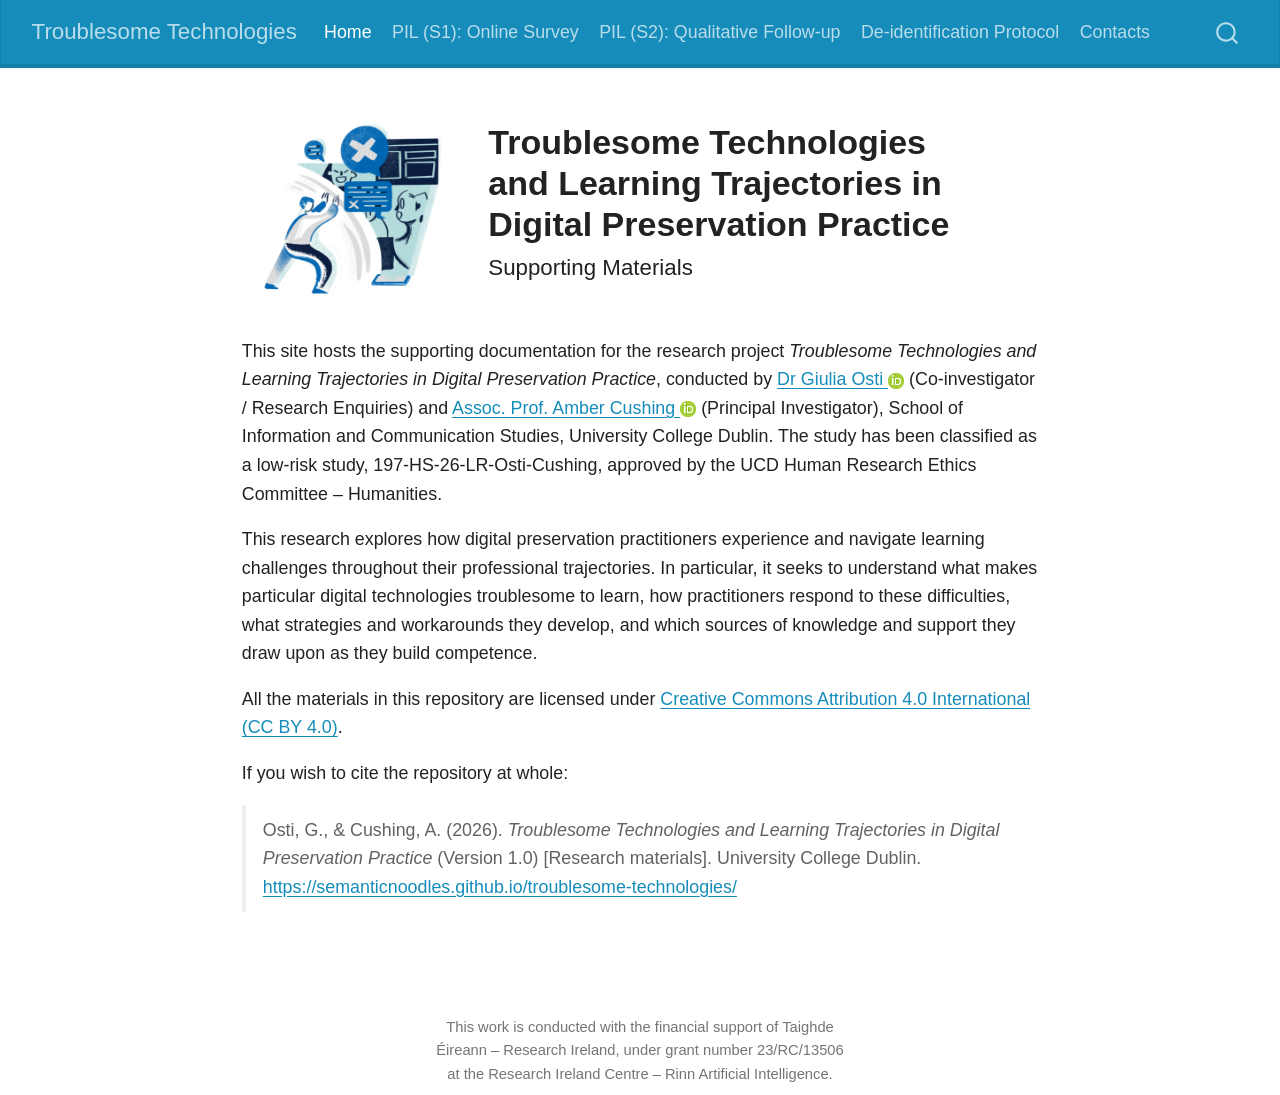
<file: docs/index.html>
<!DOCTYPE html>
<html xmlns="http://www.w3.org/1999/xhtml" lang="en-IE" xml:lang="en-IE"><head>

<meta charset="utf-8">
<meta name="generator" content="quarto-1.5.52">

<meta name="viewport" content="width=device-width, initial-scale=1.0, user-scalable=yes">


<title>Troublesome Technologies and Learning Trajectories in Digital Preservation Practice – Troublesome Technologies</title>
<style>
code{white-space: pre-wrap;}
span.smallcaps{font-variant: small-caps;}
div.columns{display: flex; gap: min(4vw, 1.5em);}
div.column{flex: auto; overflow-x: auto;}
div.hanging-indent{margin-left: 1.5em; text-indent: -1.5em;}
ul.task-list{list-style: none;}
ul.task-list li input[type="checkbox"] {
  width: 0.8em;
  margin: 0 0.8em 0.2em -1em; /* quarto-specific, see https://github.com/quarto-dev/quarto-cli/issues/4556 */ 
  vertical-align: middle;
}
</style>


<script src="site_libs/quarto-nav/quarto-nav.js"></script>
<script src="site_libs/quarto-nav/headroom.min.js"></script>
<script src="site_libs/clipboard/clipboard.min.js"></script>
<script src="site_libs/quarto-search/autocomplete.umd.js"></script>
<script src="site_libs/quarto-search/fuse.min.js"></script>
<script src="site_libs/quarto-search/quarto-search.js"></script>
<meta name="quarto:offset" content="./">
<link href="./imgs/icon-tt.png" rel="icon" type="image/png">
<script src="site_libs/quarto-html/quarto.js"></script>
<script src="site_libs/quarto-html/popper.min.js"></script>
<script src="site_libs/quarto-html/tippy.umd.min.js"></script>
<script src="site_libs/quarto-html/anchor.min.js"></script>
<link href="site_libs/quarto-html/tippy.css" rel="stylesheet">
<link href="site_libs/quarto-html/quarto-syntax-highlighting.css" rel="stylesheet" id="quarto-text-highlighting-styles">
<script src="site_libs/bootstrap/bootstrap.min.js"></script>
<link href="site_libs/bootstrap/bootstrap-icons.css" rel="stylesheet">
<link href="site_libs/bootstrap/bootstrap.min.css" rel="stylesheet" id="quarto-bootstrap" data-mode="light">
<script id="quarto-search-options" type="application/json">{
  "location": "navbar",
  "copy-button": false,
  "collapse-after": 3,
  "panel-placement": "end",
  "type": "overlay",
  "limit": 50,
  "keyboard-shortcut": [
    "f",
    "/",
    "s"
  ],
  "show-item-context": false,
  "language": {
    "search-no-results-text": "No results",
    "search-matching-documents-text": "matching documents",
    "search-copy-link-title": "Copy link to search",
    "search-hide-matches-text": "Hide additional matches",
    "search-more-match-text": "more match in this document",
    "search-more-matches-text": "more matches in this document",
    "search-clear-button-title": "Clear",
    "search-text-placeholder": "",
    "search-detached-cancel-button-title": "Cancel",
    "search-submit-button-title": "Submit",
    "search-label": "Search"
  }
}</script>


</head>

<body class="nav-fixed home fullcontent">

<div id="quarto-search-results"></div>
  <header id="quarto-header" class="headroom fixed-top">
    <nav class="navbar navbar-expand-lg " data-bs-theme="dark">
      <div class="navbar-container container-fluid">
      <div class="navbar-brand-container mx-auto">
    <a class="navbar-brand" href="./index.html">
    <span class="navbar-title">Troublesome Technologies</span>
    </a>
  </div>
            <div id="quarto-search" class="" title="Search"></div>
          <button class="navbar-toggler" type="button" data-bs-toggle="collapse" data-bs-target="#navbarCollapse" aria-controls="navbarCollapse" role="menu" aria-expanded="false" aria-label="Toggle navigation" onclick="if (window.quartoToggleHeadroom) { window.quartoToggleHeadroom(); }">
  <span class="navbar-toggler-icon"></span>
</button>
          <div class="collapse navbar-collapse" id="navbarCollapse">
            <ul class="navbar-nav navbar-nav-scroll me-auto">
  <li class="nav-item">
    <a class="nav-link active" href="./index.html" aria-current="page"> 
<span class="menu-text">Home</span></a>
  </li>  
  <li class="nav-item">
    <a class="nav-link" href="./pil/strand-1-survey.html"> 
<span class="menu-text">PIL (S1): Online Survey</span></a>
  </li>  
  <li class="nav-item">
    <a class="nav-link" href="./pil/strand-2-qualitative.html"> 
<span class="menu-text">PIL (S2): Qualitative Follow-up</span></a>
  </li>  
  <li class="nav-item">
    <a class="nav-link" href="./protocols/de-identification.html"> 
<span class="menu-text">De-identification Protocol</span></a>
  </li>  
  <li class="nav-item">
    <a class="nav-link" href="./contacts.html"> 
<span class="menu-text">Contacts</span></a>
  </li>  
</ul>
          </div> <!-- /navcollapse -->
            <div class="quarto-navbar-tools">
</div>
      </div> <!-- /container-fluid -->
    </nav>
</header>
<!-- content -->
<div id="quarto-content" class="quarto-container page-columns page-rows-contents page-layout-article page-navbar">
<!-- sidebar -->
<!-- margin-sidebar -->
    
<!-- main -->
<main class="content" id="quarto-document-content">

<header id="title-block-header" class="quarto-title-block default">
<div class="quarto-title">
<h1 class="title">Troublesome Technologies and Learning Trajectories in Digital Preservation Practice</h1>
<p class="subtitle lead">Supporting Materials</p>
</div>



<div class="quarto-title-meta">

    
  
    
  </div>
  


</header>


<p>This site hosts the supporting documentation for the research project <em>Troublesome Technologies and Learning Trajectories in Digital Preservation Practice</em>, conducted by <a href="https://orcid.org/0000-0003-3179-6980">Dr Giulia Osti <img src="./imgs/orcid_16x16.webp" alt="ORCID Logo"></a> (Co-investigator / Research Enquiries) and <a href="https://orcid.org/0000-0003-0186-0689">Assoc. Prof.&nbsp;Amber Cushing <img src="./imgs/orcid_16x16.webp" alt="ORCID Logo"></a> (Principal Investigator), School of Information and Communication Studies, University College Dublin. The study has been classified as a low-risk study, 197-HS-26-LR-Osti-Cushing, approved by the UCD Human Research Ethics Committee – Humanities.</p>
<p>This research explores how digital preservation practitioners experience and navigate learning challenges throughout their professional trajectories. In particular, it seeks to understand what makes particular digital technologies troublesome to learn, how practitioners respond to these difficulties, what strategies and workarounds they develop, and which sources of knowledge and support they draw upon as they build competence.</p>
<p>All the materials in this repository are licensed under <a href="https://creativecommons.org/licenses/by/4.0/">Creative Commons Attribution 4.0 International (CC BY 4.0)</a>.</p>
<p>If you wish to cite the repository at whole:</p>
<blockquote class="blockquote">
<p>Osti, G., &amp; Cushing, A. (2026). <em>Troublesome Technologies and Learning Trajectories in Digital Preservation Practice</em> (Version 1.0) [Research materials]. University College Dublin. <a href="https://semanticnoodles.github.io/troublesome-technologies/" class="uri">https://semanticnoodles.github.io/troublesome-technologies/</a></p>
</blockquote>



</main> <!-- /main -->
<script id="quarto-html-after-body" type="application/javascript">
window.document.addEventListener("DOMContentLoaded", function (event) {
  const toggleBodyColorMode = (bsSheetEl) => {
    const mode = bsSheetEl.getAttribute("data-mode");
    const bodyEl = window.document.querySelector("body");
    if (mode === "dark") {
      bodyEl.classList.add("quarto-dark");
      bodyEl.classList.remove("quarto-light");
    } else {
      bodyEl.classList.add("quarto-light");
      bodyEl.classList.remove("quarto-dark");
    }
  }
  const toggleBodyColorPrimary = () => {
    const bsSheetEl = window.document.querySelector("link#quarto-bootstrap");
    if (bsSheetEl) {
      toggleBodyColorMode(bsSheetEl);
    }
  }
  toggleBodyColorPrimary();  
  const icon = "";
  const anchorJS = new window.AnchorJS();
  anchorJS.options = {
    placement: 'right',
    icon: icon
  };
  anchorJS.add('.anchored');
  const isCodeAnnotation = (el) => {
    for (const clz of el.classList) {
      if (clz.startsWith('code-annotation-')) {                     
        return true;
      }
    }
    return false;
  }
  const onCopySuccess = function(e) {
    // button target
    const button = e.trigger;
    // don't keep focus
    button.blur();
    // flash "checked"
    button.classList.add('code-copy-button-checked');
    var currentTitle = button.getAttribute("title");
    button.setAttribute("title", "Copied!");
    let tooltip;
    if (window.bootstrap) {
      button.setAttribute("data-bs-toggle", "tooltip");
      button.setAttribute("data-bs-placement", "left");
      button.setAttribute("data-bs-title", "Copied!");
      tooltip = new bootstrap.Tooltip(button, 
        { trigger: "manual", 
          customClass: "code-copy-button-tooltip",
          offset: [0, -8]});
      tooltip.show();    
    }
    setTimeout(function() {
      if (tooltip) {
        tooltip.hide();
        button.removeAttribute("data-bs-title");
        button.removeAttribute("data-bs-toggle");
        button.removeAttribute("data-bs-placement");
      }
      button.setAttribute("title", currentTitle);
      button.classList.remove('code-copy-button-checked');
    }, 1000);
    // clear code selection
    e.clearSelection();
  }
  const getTextToCopy = function(trigger) {
      const codeEl = trigger.previousElementSibling.cloneNode(true);
      for (const childEl of codeEl.children) {
        if (isCodeAnnotation(childEl)) {
          childEl.remove();
        }
      }
      return codeEl.innerText;
  }
  const clipboard = new window.ClipboardJS('.code-copy-button:not([data-in-quarto-modal])', {
    text: getTextToCopy
  });
  clipboard.on('success', onCopySuccess);
  if (window.document.getElementById('quarto-embedded-source-code-modal')) {
    // For code content inside modals, clipBoardJS needs to be initialized with a container option
    // TODO: Check when it could be a function (https://github.com/zenorocha/clipboard.js/issues/860)
    const clipboardModal = new window.ClipboardJS('.code-copy-button[data-in-quarto-modal]', {
      text: getTextToCopy,
      container: window.document.getElementById('quarto-embedded-source-code-modal')
    });
    clipboardModal.on('success', onCopySuccess);
  }
    var localhostRegex = new RegExp(/^(?:http|https):\/\/localhost\:?[0-9]*\//);
    var mailtoRegex = new RegExp(/^mailto:/);
      var filterRegex = new RegExp("https:\/\/semanticnoodles\.github\.io\/troublesome-technologies\/");
    var isInternal = (href) => {
        return filterRegex.test(href) || localhostRegex.test(href) || mailtoRegex.test(href);
    }
    // Inspect non-navigation links and adorn them if external
 	var links = window.document.querySelectorAll('a[href]:not(.nav-link):not(.navbar-brand):not(.toc-action):not(.sidebar-link):not(.sidebar-item-toggle):not(.pagination-link):not(.no-external):not([aria-hidden]):not(.dropdown-item):not(.quarto-navigation-tool):not(.about-link)');
    for (var i=0; i<links.length; i++) {
      const link = links[i];
      if (!isInternal(link.href)) {
        // undo the damage that might have been done by quarto-nav.js in the case of
        // links that we want to consider external
        if (link.dataset.originalHref !== undefined) {
          link.href = link.dataset.originalHref;
        }
          // target, if specified
          link.setAttribute("target", "_blank");
          if (link.getAttribute("rel") === null) {
            link.setAttribute("rel", "noopener");
          }
      }
    }
  function tippyHover(el, contentFn, onTriggerFn, onUntriggerFn) {
    const config = {
      allowHTML: true,
      maxWidth: 500,
      delay: 100,
      arrow: false,
      appendTo: function(el) {
          return el.parentElement;
      },
      interactive: true,
      interactiveBorder: 10,
      theme: 'quarto',
      placement: 'bottom-start',
    };
    if (contentFn) {
      config.content = contentFn;
    }
    if (onTriggerFn) {
      config.onTrigger = onTriggerFn;
    }
    if (onUntriggerFn) {
      config.onUntrigger = onUntriggerFn;
    }
    window.tippy(el, config); 
  }
  const noterefs = window.document.querySelectorAll('a[role="doc-noteref"]');
  for (var i=0; i<noterefs.length; i++) {
    const ref = noterefs[i];
    tippyHover(ref, function() {
      // use id or data attribute instead here
      let href = ref.getAttribute('data-footnote-href') || ref.getAttribute('href');
      try { href = new URL(href).hash; } catch {}
      const id = href.replace(/^#\/?/, "");
      const note = window.document.getElementById(id);
      if (note) {
        return note.innerHTML;
      } else {
        return "";
      }
    });
  }
  const xrefs = window.document.querySelectorAll('a.quarto-xref');
  const processXRef = (id, note) => {
    // Strip column container classes
    const stripColumnClz = (el) => {
      el.classList.remove("page-full", "page-columns");
      if (el.children) {
        for (const child of el.children) {
          stripColumnClz(child);
        }
      }
    }
    stripColumnClz(note)
    if (id === null || id.startsWith('sec-')) {
      // Special case sections, only their first couple elements
      const container = document.createElement("div");
      if (note.children && note.children.length > 2) {
        container.appendChild(note.children[0].cloneNode(true));
        for (let i = 1; i < note.children.length; i++) {
          const child = note.children[i];
          if (child.tagName === "P" && child.innerText === "") {
            continue;
          } else {
            container.appendChild(child.cloneNode(true));
            break;
          }
        }
        if (window.Quarto?.typesetMath) {
          window.Quarto.typesetMath(container);
        }
        return container.innerHTML
      } else {
        if (window.Quarto?.typesetMath) {
          window.Quarto.typesetMath(note);
        }
        return note.innerHTML;
      }
    } else {
      // Remove any anchor links if they are present
      const anchorLink = note.querySelector('a.anchorjs-link');
      if (anchorLink) {
        anchorLink.remove();
      }
      if (window.Quarto?.typesetMath) {
        window.Quarto.typesetMath(note);
      }
      // TODO in 1.5, we should make sure this works without a callout special case
      if (note.classList.contains("callout")) {
        return note.outerHTML;
      } else {
        return note.innerHTML;
      }
    }
  }
  for (var i=0; i<xrefs.length; i++) {
    const xref = xrefs[i];
    tippyHover(xref, undefined, function(instance) {
      instance.disable();
      let url = xref.getAttribute('href');
      let hash = undefined; 
      if (url.startsWith('#')) {
        hash = url;
      } else {
        try { hash = new URL(url).hash; } catch {}
      }
      if (hash) {
        const id = hash.replace(/^#\/?/, "");
        const note = window.document.getElementById(id);
        if (note !== null) {
          try {
            const html = processXRef(id, note.cloneNode(true));
            instance.setContent(html);
          } finally {
            instance.enable();
            instance.show();
          }
        } else {
          // See if we can fetch this
          fetch(url.split('#')[0])
          .then(res => res.text())
          .then(html => {
            const parser = new DOMParser();
            const htmlDoc = parser.parseFromString(html, "text/html");
            const note = htmlDoc.getElementById(id);
            if (note !== null) {
              const html = processXRef(id, note);
              instance.setContent(html);
            } 
          }).finally(() => {
            instance.enable();
            instance.show();
          });
        }
      } else {
        // See if we can fetch a full url (with no hash to target)
        // This is a special case and we should probably do some content thinning / targeting
        fetch(url)
        .then(res => res.text())
        .then(html => {
          const parser = new DOMParser();
          const htmlDoc = parser.parseFromString(html, "text/html");
          const note = htmlDoc.querySelector('main.content');
          if (note !== null) {
            // This should only happen for chapter cross references
            // (since there is no id in the URL)
            // remove the first header
            if (note.children.length > 0 && note.children[0].tagName === "HEADER") {
              note.children[0].remove();
            }
            const html = processXRef(null, note);
            instance.setContent(html);
          } 
        }).finally(() => {
          instance.enable();
          instance.show();
        });
      }
    }, function(instance) {
    });
  }
      let selectedAnnoteEl;
      const selectorForAnnotation = ( cell, annotation) => {
        let cellAttr = 'data-code-cell="' + cell + '"';
        let lineAttr = 'data-code-annotation="' +  annotation + '"';
        const selector = 'span[' + cellAttr + '][' + lineAttr + ']';
        return selector;
      }
      const selectCodeLines = (annoteEl) => {
        const doc = window.document;
        const targetCell = annoteEl.getAttribute("data-target-cell");
        const targetAnnotation = annoteEl.getAttribute("data-target-annotation");
        const annoteSpan = window.document.querySelector(selectorForAnnotation(targetCell, targetAnnotation));
        const lines = annoteSpan.getAttribute("data-code-lines").split(",");
        const lineIds = lines.map((line) => {
          return targetCell + "-" + line;
        })
        let top = null;
        let height = null;
        let parent = null;
        if (lineIds.length > 0) {
            //compute the position of the single el (top and bottom and make a div)
            const el = window.document.getElementById(lineIds[0]);
            top = el.offsetTop;
            height = el.offsetHeight;
            parent = el.parentElement.parentElement;
          if (lineIds.length > 1) {
            const lastEl = window.document.getElementById(lineIds[lineIds.length - 1]);
            const bottom = lastEl.offsetTop + lastEl.offsetHeight;
            height = bottom - top;
          }
          if (top !== null && height !== null && parent !== null) {
            // cook up a div (if necessary) and position it 
            let div = window.document.getElementById("code-annotation-line-highlight");
            if (div === null) {
              div = window.document.createElement("div");
              div.setAttribute("id", "code-annotation-line-highlight");
              div.style.position = 'absolute';
              parent.appendChild(div);
            }
            div.style.top = top - 2 + "px";
            div.style.height = height + 4 + "px";
            div.style.left = 0;
            let gutterDiv = window.document.getElementById("code-annotation-line-highlight-gutter");
            if (gutterDiv === null) {
              gutterDiv = window.document.createElement("div");
              gutterDiv.setAttribute("id", "code-annotation-line-highlight-gutter");
              gutterDiv.style.position = 'absolute';
              const codeCell = window.document.getElementById(targetCell);
              const gutter = codeCell.querySelector('.code-annotation-gutter');
              gutter.appendChild(gutterDiv);
            }
            gutterDiv.style.top = top - 2 + "px";
            gutterDiv.style.height = height + 4 + "px";
          }
          selectedAnnoteEl = annoteEl;
        }
      };
      const unselectCodeLines = () => {
        const elementsIds = ["code-annotation-line-highlight", "code-annotation-line-highlight-gutter"];
        elementsIds.forEach((elId) => {
          const div = window.document.getElementById(elId);
          if (div) {
            div.remove();
          }
        });
        selectedAnnoteEl = undefined;
      };
        // Handle positioning of the toggle
    window.addEventListener(
      "resize",
      throttle(() => {
        elRect = undefined;
        if (selectedAnnoteEl) {
          selectCodeLines(selectedAnnoteEl);
        }
      }, 10)
    );
    function throttle(fn, ms) {
    let throttle = false;
    let timer;
      return (...args) => {
        if(!throttle) { // first call gets through
            fn.apply(this, args);
            throttle = true;
        } else { // all the others get throttled
            if(timer) clearTimeout(timer); // cancel #2
            timer = setTimeout(() => {
              fn.apply(this, args);
              timer = throttle = false;
            }, ms);
        }
      };
    }
      // Attach click handler to the DT
      const annoteDls = window.document.querySelectorAll('dt[data-target-cell]');
      for (const annoteDlNode of annoteDls) {
        annoteDlNode.addEventListener('click', (event) => {
          const clickedEl = event.target;
          if (clickedEl !== selectedAnnoteEl) {
            unselectCodeLines();
            const activeEl = window.document.querySelector('dt[data-target-cell].code-annotation-active');
            if (activeEl) {
              activeEl.classList.remove('code-annotation-active');
            }
            selectCodeLines(clickedEl);
            clickedEl.classList.add('code-annotation-active');
          } else {
            // Unselect the line
            unselectCodeLines();
            clickedEl.classList.remove('code-annotation-active');
          }
        });
      }
  const findCites = (el) => {
    const parentEl = el.parentElement;
    if (parentEl) {
      const cites = parentEl.dataset.cites;
      if (cites) {
        return {
          el,
          cites: cites.split(' ')
        };
      } else {
        return findCites(el.parentElement)
      }
    } else {
      return undefined;
    }
  };
  var bibliorefs = window.document.querySelectorAll('a[role="doc-biblioref"]');
  for (var i=0; i<bibliorefs.length; i++) {
    const ref = bibliorefs[i];
    const citeInfo = findCites(ref);
    if (citeInfo) {
      tippyHover(citeInfo.el, function() {
        var popup = window.document.createElement('div');
        citeInfo.cites.forEach(function(cite) {
          var citeDiv = window.document.createElement('div');
          citeDiv.classList.add('hanging-indent');
          citeDiv.classList.add('csl-entry');
          var biblioDiv = window.document.getElementById('ref-' + cite);
          if (biblioDiv) {
            citeDiv.innerHTML = biblioDiv.innerHTML;
          }
          popup.appendChild(citeDiv);
        });
        return popup.innerHTML;
      });
    }
  }
});
</script>
</div> <!-- /content -->
<footer class="footer">
  <div class="nav-footer">
    <div class="nav-footer-left">
      &nbsp;
    </div>   
    <div class="nav-footer-center">
<p>This work is conducted with the financial support of Taighde Éireann – Research Ireland, under grant number 23/RC/13506 at the Research Ireland Centre – Rinn Artificial Intelligence.</p>
</div>
    <div class="nav-footer-right">
      &nbsp;
    </div>
  </div>
</footer>




</body></html>
</file>
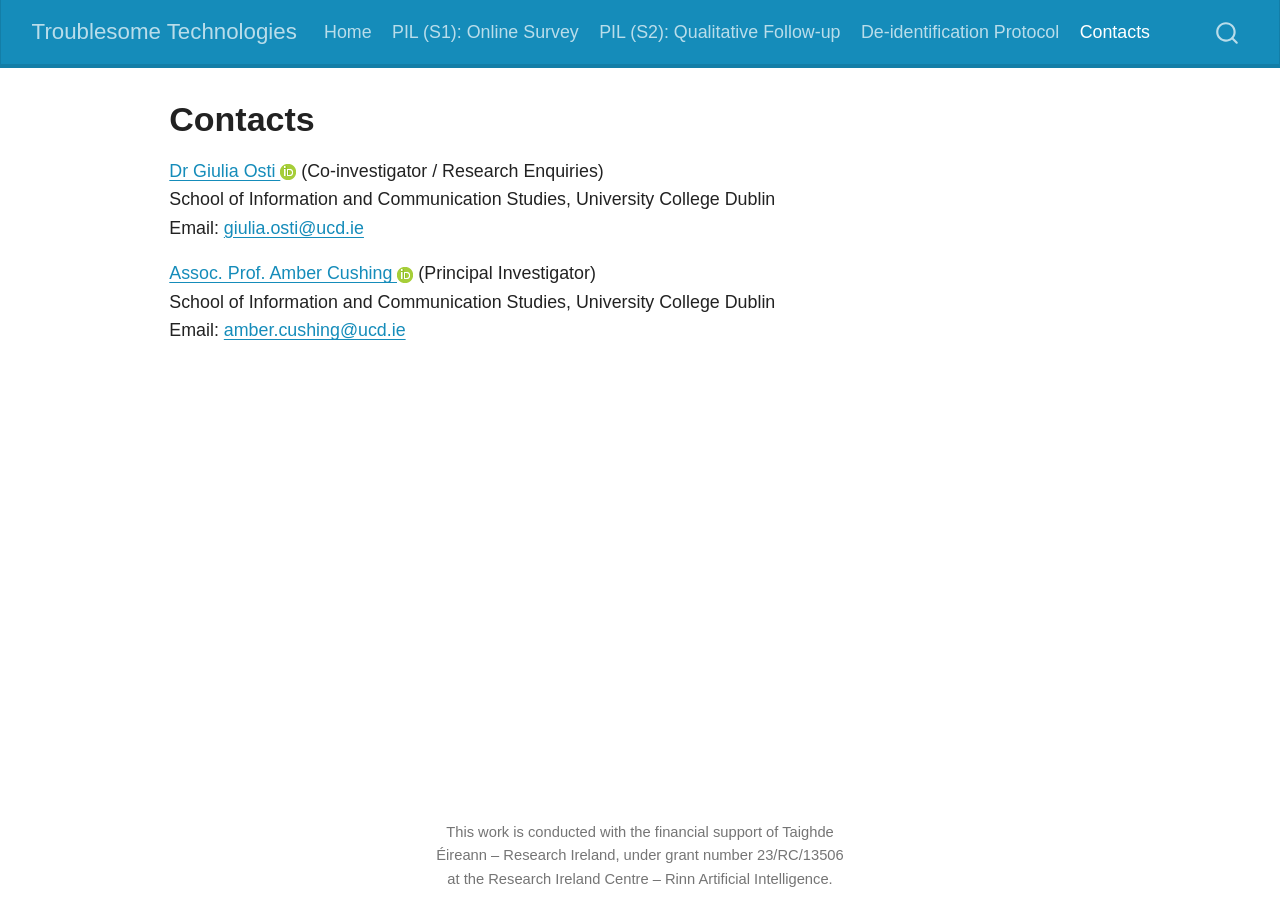
<file: docs/contacts.html>
<!DOCTYPE html>
<html xmlns="http://www.w3.org/1999/xhtml" lang="en-IE" xml:lang="en-IE"><head>

<meta charset="utf-8">
<meta name="generator" content="quarto-1.5.52">

<meta name="viewport" content="width=device-width, initial-scale=1.0, user-scalable=yes">


<title>Contacts – Troublesome Technologies</title>
<style>
code{white-space: pre-wrap;}
span.smallcaps{font-variant: small-caps;}
div.columns{display: flex; gap: min(4vw, 1.5em);}
div.column{flex: auto; overflow-x: auto;}
div.hanging-indent{margin-left: 1.5em; text-indent: -1.5em;}
ul.task-list{list-style: none;}
ul.task-list li input[type="checkbox"] {
  width: 0.8em;
  margin: 0 0.8em 0.2em -1em; /* quarto-specific, see https://github.com/quarto-dev/quarto-cli/issues/4556 */ 
  vertical-align: middle;
}
</style>


<script src="site_libs/quarto-nav/quarto-nav.js"></script>
<script src="site_libs/quarto-nav/headroom.min.js"></script>
<script src="site_libs/clipboard/clipboard.min.js"></script>
<script src="site_libs/quarto-search/autocomplete.umd.js"></script>
<script src="site_libs/quarto-search/fuse.min.js"></script>
<script src="site_libs/quarto-search/quarto-search.js"></script>
<meta name="quarto:offset" content="./">
<link href="./imgs/icon-tt.png" rel="icon" type="image/png">
<script src="site_libs/quarto-html/quarto.js"></script>
<script src="site_libs/quarto-html/popper.min.js"></script>
<script src="site_libs/quarto-html/tippy.umd.min.js"></script>
<script src="site_libs/quarto-html/anchor.min.js"></script>
<link href="site_libs/quarto-html/tippy.css" rel="stylesheet">
<link href="site_libs/quarto-html/quarto-syntax-highlighting.css" rel="stylesheet" id="quarto-text-highlighting-styles">
<script src="site_libs/bootstrap/bootstrap.min.js"></script>
<link href="site_libs/bootstrap/bootstrap-icons.css" rel="stylesheet">
<link href="site_libs/bootstrap/bootstrap.min.css" rel="stylesheet" id="quarto-bootstrap" data-mode="light">
<script id="quarto-search-options" type="application/json">{
  "location": "navbar",
  "copy-button": false,
  "collapse-after": 3,
  "panel-placement": "end",
  "type": "overlay",
  "limit": 50,
  "keyboard-shortcut": [
    "f",
    "/",
    "s"
  ],
  "show-item-context": false,
  "language": {
    "search-no-results-text": "No results",
    "search-matching-documents-text": "matching documents",
    "search-copy-link-title": "Copy link to search",
    "search-hide-matches-text": "Hide additional matches",
    "search-more-match-text": "more match in this document",
    "search-more-matches-text": "more matches in this document",
    "search-clear-button-title": "Clear",
    "search-text-placeholder": "",
    "search-detached-cancel-button-title": "Cancel",
    "search-submit-button-title": "Submit",
    "search-label": "Search"
  }
}</script>


</head>

<body class="nav-fixed">

<div id="quarto-search-results"></div>
  <header id="quarto-header" class="headroom fixed-top">
    <nav class="navbar navbar-expand-lg " data-bs-theme="dark">
      <div class="navbar-container container-fluid">
      <div class="navbar-brand-container mx-auto">
    <a class="navbar-brand" href="./index.html">
    <span class="navbar-title">Troublesome Technologies</span>
    </a>
  </div>
            <div id="quarto-search" class="" title="Search"></div>
          <button class="navbar-toggler" type="button" data-bs-toggle="collapse" data-bs-target="#navbarCollapse" aria-controls="navbarCollapse" role="menu" aria-expanded="false" aria-label="Toggle navigation" onclick="if (window.quartoToggleHeadroom) { window.quartoToggleHeadroom(); }">
  <span class="navbar-toggler-icon"></span>
</button>
          <div class="collapse navbar-collapse" id="navbarCollapse">
            <ul class="navbar-nav navbar-nav-scroll me-auto">
  <li class="nav-item">
    <a class="nav-link" href="./index.html"> 
<span class="menu-text">Home</span></a>
  </li>  
  <li class="nav-item">
    <a class="nav-link" href="./pil/strand-1-survey.html"> 
<span class="menu-text">PIL (S1): Online Survey</span></a>
  </li>  
  <li class="nav-item">
    <a class="nav-link" href="./pil/strand-2-qualitative.html"> 
<span class="menu-text">PIL (S2): Qualitative Follow-up</span></a>
  </li>  
  <li class="nav-item">
    <a class="nav-link" href="./protocols/de-identification.html"> 
<span class="menu-text">De-identification Protocol</span></a>
  </li>  
  <li class="nav-item">
    <a class="nav-link active" href="./contacts.html" aria-current="page"> 
<span class="menu-text">Contacts</span></a>
  </li>  
</ul>
          </div> <!-- /navcollapse -->
            <div class="quarto-navbar-tools">
</div>
      </div> <!-- /container-fluid -->
    </nav>
</header>
<!-- content -->
<div id="quarto-content" class="quarto-container page-columns page-rows-contents page-layout-article page-navbar">
<!-- sidebar -->
<!-- margin-sidebar -->
    <div id="quarto-margin-sidebar" class="sidebar margin-sidebar zindex-bottom">
        
    </div>
<!-- main -->
<main class="content" id="quarto-document-content">

<header id="title-block-header" class="quarto-title-block default">
<div class="quarto-title">
<h1 class="title">Contacts</h1>
</div>



<div class="quarto-title-meta">

    
  
    
  </div>
  


</header>


<p><a href="https://orcid.org/0000-0003-3179-6980">Dr Giulia Osti <img src="./imgs/orcid_16x16.webp" alt="ORCID Logo"></a> (Co-investigator / Research Enquiries)<br>
School of Information and Communication Studies, University College Dublin<br>
Email: <a href="mailto:giulia.osti@ucd.ie">giulia.osti@ucd.ie</a></p>
<p><a href="https://orcid.org/0000-0003-0186-0689">Assoc. Prof.&nbsp;Amber Cushing <img src="./imgs/orcid_16x16.webp" alt="ORCID Logo"></a> (Principal Investigator)<br>
School of Information and Communication Studies, University College Dublin<br>
Email: <a href="mailto:amber.cushing@ucd.ie">amber.cushing@ucd.ie</a></p>



</main> <!-- /main -->
<script id="quarto-html-after-body" type="application/javascript">
window.document.addEventListener("DOMContentLoaded", function (event) {
  const toggleBodyColorMode = (bsSheetEl) => {
    const mode = bsSheetEl.getAttribute("data-mode");
    const bodyEl = window.document.querySelector("body");
    if (mode === "dark") {
      bodyEl.classList.add("quarto-dark");
      bodyEl.classList.remove("quarto-light");
    } else {
      bodyEl.classList.add("quarto-light");
      bodyEl.classList.remove("quarto-dark");
    }
  }
  const toggleBodyColorPrimary = () => {
    const bsSheetEl = window.document.querySelector("link#quarto-bootstrap");
    if (bsSheetEl) {
      toggleBodyColorMode(bsSheetEl);
    }
  }
  toggleBodyColorPrimary();  
  const icon = "";
  const anchorJS = new window.AnchorJS();
  anchorJS.options = {
    placement: 'right',
    icon: icon
  };
  anchorJS.add('.anchored');
  const isCodeAnnotation = (el) => {
    for (const clz of el.classList) {
      if (clz.startsWith('code-annotation-')) {                     
        return true;
      }
    }
    return false;
  }
  const onCopySuccess = function(e) {
    // button target
    const button = e.trigger;
    // don't keep focus
    button.blur();
    // flash "checked"
    button.classList.add('code-copy-button-checked');
    var currentTitle = button.getAttribute("title");
    button.setAttribute("title", "Copied!");
    let tooltip;
    if (window.bootstrap) {
      button.setAttribute("data-bs-toggle", "tooltip");
      button.setAttribute("data-bs-placement", "left");
      button.setAttribute("data-bs-title", "Copied!");
      tooltip = new bootstrap.Tooltip(button, 
        { trigger: "manual", 
          customClass: "code-copy-button-tooltip",
          offset: [0, -8]});
      tooltip.show();    
    }
    setTimeout(function() {
      if (tooltip) {
        tooltip.hide();
        button.removeAttribute("data-bs-title");
        button.removeAttribute("data-bs-toggle");
        button.removeAttribute("data-bs-placement");
      }
      button.setAttribute("title", currentTitle);
      button.classList.remove('code-copy-button-checked');
    }, 1000);
    // clear code selection
    e.clearSelection();
  }
  const getTextToCopy = function(trigger) {
      const codeEl = trigger.previousElementSibling.cloneNode(true);
      for (const childEl of codeEl.children) {
        if (isCodeAnnotation(childEl)) {
          childEl.remove();
        }
      }
      return codeEl.innerText;
  }
  const clipboard = new window.ClipboardJS('.code-copy-button:not([data-in-quarto-modal])', {
    text: getTextToCopy
  });
  clipboard.on('success', onCopySuccess);
  if (window.document.getElementById('quarto-embedded-source-code-modal')) {
    // For code content inside modals, clipBoardJS needs to be initialized with a container option
    // TODO: Check when it could be a function (https://github.com/zenorocha/clipboard.js/issues/860)
    const clipboardModal = new window.ClipboardJS('.code-copy-button[data-in-quarto-modal]', {
      text: getTextToCopy,
      container: window.document.getElementById('quarto-embedded-source-code-modal')
    });
    clipboardModal.on('success', onCopySuccess);
  }
    var localhostRegex = new RegExp(/^(?:http|https):\/\/localhost\:?[0-9]*\//);
    var mailtoRegex = new RegExp(/^mailto:/);
      var filterRegex = new RegExp("https:\/\/semanticnoodles\.github\.io\/troublesome-technologies\/");
    var isInternal = (href) => {
        return filterRegex.test(href) || localhostRegex.test(href) || mailtoRegex.test(href);
    }
    // Inspect non-navigation links and adorn them if external
 	var links = window.document.querySelectorAll('a[href]:not(.nav-link):not(.navbar-brand):not(.toc-action):not(.sidebar-link):not(.sidebar-item-toggle):not(.pagination-link):not(.no-external):not([aria-hidden]):not(.dropdown-item):not(.quarto-navigation-tool):not(.about-link)');
    for (var i=0; i<links.length; i++) {
      const link = links[i];
      if (!isInternal(link.href)) {
        // undo the damage that might have been done by quarto-nav.js in the case of
        // links that we want to consider external
        if (link.dataset.originalHref !== undefined) {
          link.href = link.dataset.originalHref;
        }
          // target, if specified
          link.setAttribute("target", "_blank");
          if (link.getAttribute("rel") === null) {
            link.setAttribute("rel", "noopener");
          }
      }
    }
  function tippyHover(el, contentFn, onTriggerFn, onUntriggerFn) {
    const config = {
      allowHTML: true,
      maxWidth: 500,
      delay: 100,
      arrow: false,
      appendTo: function(el) {
          return el.parentElement;
      },
      interactive: true,
      interactiveBorder: 10,
      theme: 'quarto',
      placement: 'bottom-start',
    };
    if (contentFn) {
      config.content = contentFn;
    }
    if (onTriggerFn) {
      config.onTrigger = onTriggerFn;
    }
    if (onUntriggerFn) {
      config.onUntrigger = onUntriggerFn;
    }
    window.tippy(el, config); 
  }
  const noterefs = window.document.querySelectorAll('a[role="doc-noteref"]');
  for (var i=0; i<noterefs.length; i++) {
    const ref = noterefs[i];
    tippyHover(ref, function() {
      // use id or data attribute instead here
      let href = ref.getAttribute('data-footnote-href') || ref.getAttribute('href');
      try { href = new URL(href).hash; } catch {}
      const id = href.replace(/^#\/?/, "");
      const note = window.document.getElementById(id);
      if (note) {
        return note.innerHTML;
      } else {
        return "";
      }
    });
  }
  const xrefs = window.document.querySelectorAll('a.quarto-xref');
  const processXRef = (id, note) => {
    // Strip column container classes
    const stripColumnClz = (el) => {
      el.classList.remove("page-full", "page-columns");
      if (el.children) {
        for (const child of el.children) {
          stripColumnClz(child);
        }
      }
    }
    stripColumnClz(note)
    if (id === null || id.startsWith('sec-')) {
      // Special case sections, only their first couple elements
      const container = document.createElement("div");
      if (note.children && note.children.length > 2) {
        container.appendChild(note.children[0].cloneNode(true));
        for (let i = 1; i < note.children.length; i++) {
          const child = note.children[i];
          if (child.tagName === "P" && child.innerText === "") {
            continue;
          } else {
            container.appendChild(child.cloneNode(true));
            break;
          }
        }
        if (window.Quarto?.typesetMath) {
          window.Quarto.typesetMath(container);
        }
        return container.innerHTML
      } else {
        if (window.Quarto?.typesetMath) {
          window.Quarto.typesetMath(note);
        }
        return note.innerHTML;
      }
    } else {
      // Remove any anchor links if they are present
      const anchorLink = note.querySelector('a.anchorjs-link');
      if (anchorLink) {
        anchorLink.remove();
      }
      if (window.Quarto?.typesetMath) {
        window.Quarto.typesetMath(note);
      }
      // TODO in 1.5, we should make sure this works without a callout special case
      if (note.classList.contains("callout")) {
        return note.outerHTML;
      } else {
        return note.innerHTML;
      }
    }
  }
  for (var i=0; i<xrefs.length; i++) {
    const xref = xrefs[i];
    tippyHover(xref, undefined, function(instance) {
      instance.disable();
      let url = xref.getAttribute('href');
      let hash = undefined; 
      if (url.startsWith('#')) {
        hash = url;
      } else {
        try { hash = new URL(url).hash; } catch {}
      }
      if (hash) {
        const id = hash.replace(/^#\/?/, "");
        const note = window.document.getElementById(id);
        if (note !== null) {
          try {
            const html = processXRef(id, note.cloneNode(true));
            instance.setContent(html);
          } finally {
            instance.enable();
            instance.show();
          }
        } else {
          // See if we can fetch this
          fetch(url.split('#')[0])
          .then(res => res.text())
          .then(html => {
            const parser = new DOMParser();
            const htmlDoc = parser.parseFromString(html, "text/html");
            const note = htmlDoc.getElementById(id);
            if (note !== null) {
              const html = processXRef(id, note);
              instance.setContent(html);
            } 
          }).finally(() => {
            instance.enable();
            instance.show();
          });
        }
      } else {
        // See if we can fetch a full url (with no hash to target)
        // This is a special case and we should probably do some content thinning / targeting
        fetch(url)
        .then(res => res.text())
        .then(html => {
          const parser = new DOMParser();
          const htmlDoc = parser.parseFromString(html, "text/html");
          const note = htmlDoc.querySelector('main.content');
          if (note !== null) {
            // This should only happen for chapter cross references
            // (since there is no id in the URL)
            // remove the first header
            if (note.children.length > 0 && note.children[0].tagName === "HEADER") {
              note.children[0].remove();
            }
            const html = processXRef(null, note);
            instance.setContent(html);
          } 
        }).finally(() => {
          instance.enable();
          instance.show();
        });
      }
    }, function(instance) {
    });
  }
      let selectedAnnoteEl;
      const selectorForAnnotation = ( cell, annotation) => {
        let cellAttr = 'data-code-cell="' + cell + '"';
        let lineAttr = 'data-code-annotation="' +  annotation + '"';
        const selector = 'span[' + cellAttr + '][' + lineAttr + ']';
        return selector;
      }
      const selectCodeLines = (annoteEl) => {
        const doc = window.document;
        const targetCell = annoteEl.getAttribute("data-target-cell");
        const targetAnnotation = annoteEl.getAttribute("data-target-annotation");
        const annoteSpan = window.document.querySelector(selectorForAnnotation(targetCell, targetAnnotation));
        const lines = annoteSpan.getAttribute("data-code-lines").split(",");
        const lineIds = lines.map((line) => {
          return targetCell + "-" + line;
        })
        let top = null;
        let height = null;
        let parent = null;
        if (lineIds.length > 0) {
            //compute the position of the single el (top and bottom and make a div)
            const el = window.document.getElementById(lineIds[0]);
            top = el.offsetTop;
            height = el.offsetHeight;
            parent = el.parentElement.parentElement;
          if (lineIds.length > 1) {
            const lastEl = window.document.getElementById(lineIds[lineIds.length - 1]);
            const bottom = lastEl.offsetTop + lastEl.offsetHeight;
            height = bottom - top;
          }
          if (top !== null && height !== null && parent !== null) {
            // cook up a div (if necessary) and position it 
            let div = window.document.getElementById("code-annotation-line-highlight");
            if (div === null) {
              div = window.document.createElement("div");
              div.setAttribute("id", "code-annotation-line-highlight");
              div.style.position = 'absolute';
              parent.appendChild(div);
            }
            div.style.top = top - 2 + "px";
            div.style.height = height + 4 + "px";
            div.style.left = 0;
            let gutterDiv = window.document.getElementById("code-annotation-line-highlight-gutter");
            if (gutterDiv === null) {
              gutterDiv = window.document.createElement("div");
              gutterDiv.setAttribute("id", "code-annotation-line-highlight-gutter");
              gutterDiv.style.position = 'absolute';
              const codeCell = window.document.getElementById(targetCell);
              const gutter = codeCell.querySelector('.code-annotation-gutter');
              gutter.appendChild(gutterDiv);
            }
            gutterDiv.style.top = top - 2 + "px";
            gutterDiv.style.height = height + 4 + "px";
          }
          selectedAnnoteEl = annoteEl;
        }
      };
      const unselectCodeLines = () => {
        const elementsIds = ["code-annotation-line-highlight", "code-annotation-line-highlight-gutter"];
        elementsIds.forEach((elId) => {
          const div = window.document.getElementById(elId);
          if (div) {
            div.remove();
          }
        });
        selectedAnnoteEl = undefined;
      };
        // Handle positioning of the toggle
    window.addEventListener(
      "resize",
      throttle(() => {
        elRect = undefined;
        if (selectedAnnoteEl) {
          selectCodeLines(selectedAnnoteEl);
        }
      }, 10)
    );
    function throttle(fn, ms) {
    let throttle = false;
    let timer;
      return (...args) => {
        if(!throttle) { // first call gets through
            fn.apply(this, args);
            throttle = true;
        } else { // all the others get throttled
            if(timer) clearTimeout(timer); // cancel #2
            timer = setTimeout(() => {
              fn.apply(this, args);
              timer = throttle = false;
            }, ms);
        }
      };
    }
      // Attach click handler to the DT
      const annoteDls = window.document.querySelectorAll('dt[data-target-cell]');
      for (const annoteDlNode of annoteDls) {
        annoteDlNode.addEventListener('click', (event) => {
          const clickedEl = event.target;
          if (clickedEl !== selectedAnnoteEl) {
            unselectCodeLines();
            const activeEl = window.document.querySelector('dt[data-target-cell].code-annotation-active');
            if (activeEl) {
              activeEl.classList.remove('code-annotation-active');
            }
            selectCodeLines(clickedEl);
            clickedEl.classList.add('code-annotation-active');
          } else {
            // Unselect the line
            unselectCodeLines();
            clickedEl.classList.remove('code-annotation-active');
          }
        });
      }
  const findCites = (el) => {
    const parentEl = el.parentElement;
    if (parentEl) {
      const cites = parentEl.dataset.cites;
      if (cites) {
        return {
          el,
          cites: cites.split(' ')
        };
      } else {
        return findCites(el.parentElement)
      }
    } else {
      return undefined;
    }
  };
  var bibliorefs = window.document.querySelectorAll('a[role="doc-biblioref"]');
  for (var i=0; i<bibliorefs.length; i++) {
    const ref = bibliorefs[i];
    const citeInfo = findCites(ref);
    if (citeInfo) {
      tippyHover(citeInfo.el, function() {
        var popup = window.document.createElement('div');
        citeInfo.cites.forEach(function(cite) {
          var citeDiv = window.document.createElement('div');
          citeDiv.classList.add('hanging-indent');
          citeDiv.classList.add('csl-entry');
          var biblioDiv = window.document.getElementById('ref-' + cite);
          if (biblioDiv) {
            citeDiv.innerHTML = biblioDiv.innerHTML;
          }
          popup.appendChild(citeDiv);
        });
        return popup.innerHTML;
      });
    }
  }
});
</script>
</div> <!-- /content -->
<footer class="footer">
  <div class="nav-footer">
    <div class="nav-footer-left">
      &nbsp;
    </div>   
    <div class="nav-footer-center">
<p>This work is conducted with the financial support of Taighde Éireann – Research Ireland, under grant number 23/RC/13506 at the Research Ireland Centre – Rinn Artificial Intelligence.</p>
</div>
    <div class="nav-footer-right">
      &nbsp;
    </div>
  </div>
</footer>




</body></html>
</file>
<file: docs/site_libs/quarto-html/tippy.css>
.tippy-box[data-animation=fade][data-state=hidden]{opacity:0}[data-tippy-root]{max-width:calc(100vw - 10px)}.tippy-box{position:relative;background-color:#333;color:#fff;border-radius:4px;font-size:14px;line-height:1.4;white-space:normal;outline:0;transition-property:transform,visibility,opacity}.tippy-box[data-placement^=top]>.tippy-arrow{bottom:0}.tippy-box[data-placement^=top]>.tippy-arrow:before{bottom:-7px;left:0;border-width:8px 8px 0;border-top-color:initial;transform-origin:center top}.tippy-box[data-placement^=bottom]>.tippy-arrow{top:0}.tippy-box[data-placement^=bottom]>.tippy-arrow:before{top:-7px;left:0;border-width:0 8px 8px;border-bottom-color:initial;transform-origin:center bottom}.tippy-box[data-placement^=left]>.tippy-arrow{right:0}.tippy-box[data-placement^=left]>.tippy-arrow:before{border-width:8px 0 8px 8px;border-left-color:initial;right:-7px;transform-origin:center left}.tippy-box[data-placement^=right]>.tippy-arrow{left:0}.tippy-box[data-placement^=right]>.tippy-arrow:before{left:-7px;border-width:8px 8px 8px 0;border-right-color:initial;transform-origin:center right}.tippy-box[data-inertia][data-state=visible]{transition-timing-function:cubic-bezier(.54,1.5,.38,1.11)}.tippy-arrow{width:16px;height:16px;color:#333}.tippy-arrow:before{content:"";position:absolute;border-color:transparent;border-style:solid}.tippy-content{position:relative;padding:5px 9px;z-index:1}
</file>
<file: docs/site_libs/quarto-html/quarto-syntax-highlighting.css>
/* quarto syntax highlight colors */
:root {
  --quarto-hl-ot-color: #003B4F;
  --quarto-hl-at-color: #657422;
  --quarto-hl-ss-color: #20794D;
  --quarto-hl-an-color: #5E5E5E;
  --quarto-hl-fu-color: #4758AB;
  --quarto-hl-st-color: #20794D;
  --quarto-hl-cf-color: #003B4F;
  --quarto-hl-op-color: #5E5E5E;
  --quarto-hl-er-color: #AD0000;
  --quarto-hl-bn-color: #AD0000;
  --quarto-hl-al-color: #AD0000;
  --quarto-hl-va-color: #111111;
  --quarto-hl-bu-color: inherit;
  --quarto-hl-ex-color: inherit;
  --quarto-hl-pp-color: #AD0000;
  --quarto-hl-in-color: #5E5E5E;
  --quarto-hl-vs-color: #20794D;
  --quarto-hl-wa-color: #5E5E5E;
  --quarto-hl-do-color: #5E5E5E;
  --quarto-hl-im-color: #00769E;
  --quarto-hl-ch-color: #20794D;
  --quarto-hl-dt-color: #AD0000;
  --quarto-hl-fl-color: #AD0000;
  --quarto-hl-co-color: #5E5E5E;
  --quarto-hl-cv-color: #5E5E5E;
  --quarto-hl-cn-color: #8f5902;
  --quarto-hl-sc-color: #5E5E5E;
  --quarto-hl-dv-color: #AD0000;
  --quarto-hl-kw-color: #003B4F;
}

/* other quarto variables */
:root {
  --quarto-font-monospace: SFMono-Regular, Menlo, Monaco, Consolas, "Liberation Mono", "Courier New", monospace;
}

pre > code.sourceCode > span {
  color: #003B4F;
}

code span {
  color: #003B4F;
}

code.sourceCode > span {
  color: #003B4F;
}

div.sourceCode,
div.sourceCode pre.sourceCode {
  color: #003B4F;
}

code span.ot {
  color: #003B4F;
  font-style: inherit;
}

code span.at {
  color: #657422;
  font-style: inherit;
}

code span.ss {
  color: #20794D;
  font-style: inherit;
}

code span.an {
  color: #5E5E5E;
  font-style: inherit;
}

code span.fu {
  color: #4758AB;
  font-style: inherit;
}

code span.st {
  color: #20794D;
  font-style: inherit;
}

code span.cf {
  color: #003B4F;
  font-weight: bold;
  font-style: inherit;
}

code span.op {
  color: #5E5E5E;
  font-style: inherit;
}

code span.er {
  color: #AD0000;
  font-style: inherit;
}

code span.bn {
  color: #AD0000;
  font-style: inherit;
}

code span.al {
  color: #AD0000;
  font-style: inherit;
}

code span.va {
  color: #111111;
  font-style: inherit;
}

code span.bu {
  font-style: inherit;
}

code span.ex {
  font-style: inherit;
}

code span.pp {
  color: #AD0000;
  font-style: inherit;
}

code span.in {
  color: #5E5E5E;
  font-style: inherit;
}

code span.vs {
  color: #20794D;
  font-style: inherit;
}

code span.wa {
  color: #5E5E5E;
  font-style: italic;
}

code span.do {
  color: #5E5E5E;
  font-style: italic;
}

code span.im {
  color: #00769E;
  font-style: inherit;
}

code span.ch {
  color: #20794D;
  font-style: inherit;
}

code span.dt {
  color: #AD0000;
  font-style: inherit;
}

code span.fl {
  color: #AD0000;
  font-style: inherit;
}

code span.co {
  color: #5E5E5E;
  font-style: inherit;
}

code span.cv {
  color: #5E5E5E;
  font-style: italic;
}

code span.cn {
  color: #8f5902;
  font-style: inherit;
}

code span.sc {
  color: #5E5E5E;
  font-style: inherit;
}

code span.dv {
  color: #AD0000;
  font-style: inherit;
}

code span.kw {
  color: #003B4F;
  font-weight: bold;
  font-style: inherit;
}

.prevent-inlining {
  content: "</";
}

/*# sourceMappingURL=debc5d5d77c3f9108843748ff7464032.css.map */
</file>
